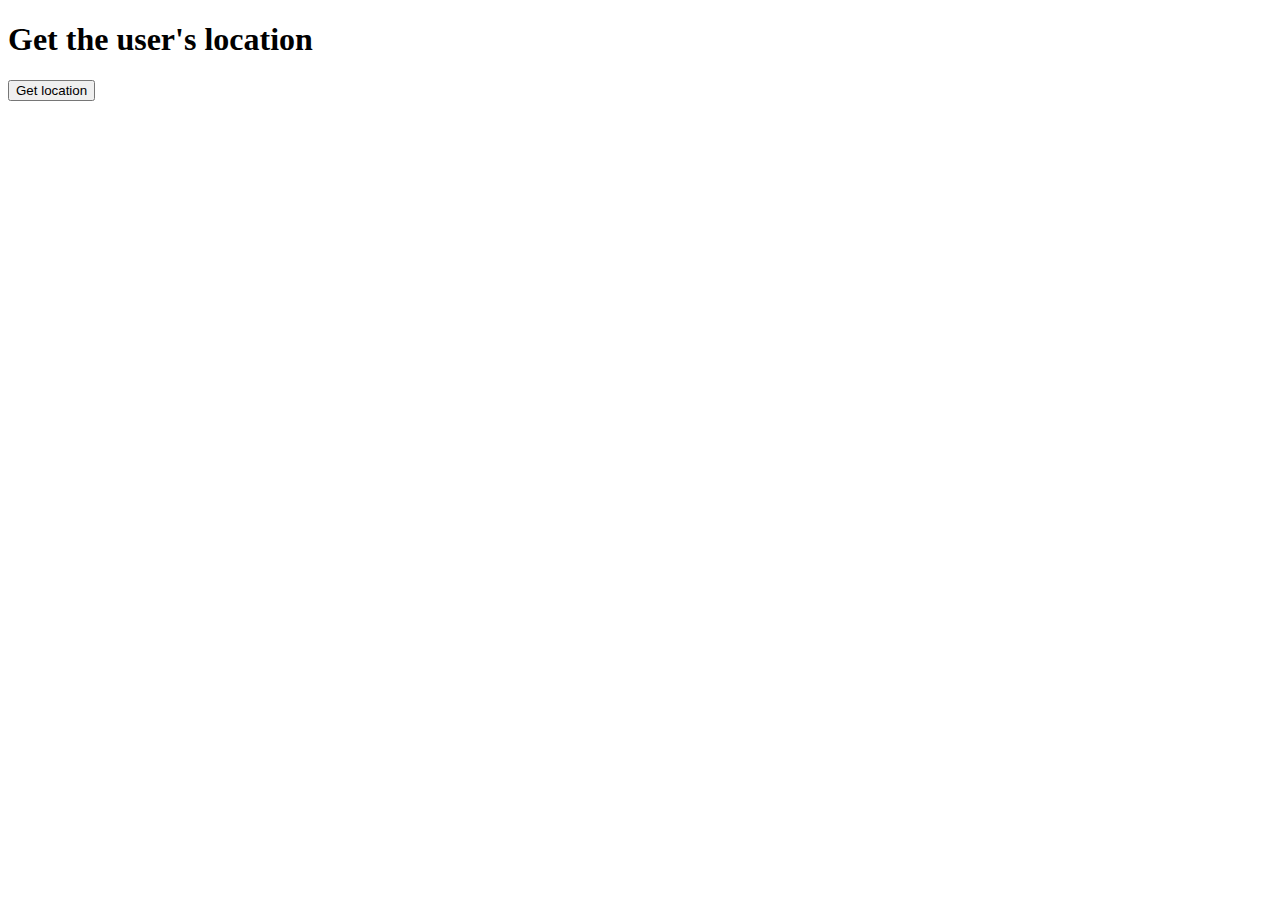
<file: index.html>
<!DOCTYPE html>
<html lang="en">
<head>
    <meta charset="UTF-8">
    <meta name="viewport" content="width=device-width, initial-scale=1.0">
    <title>Get the users location</title>
</head>
<body>
    <h1>Get the user's location</h1>
    <p></p>


    <button onclick="getlocation()">Get location</button>

    <script src="./script.js"></script>
</body>
</html>
</file>
